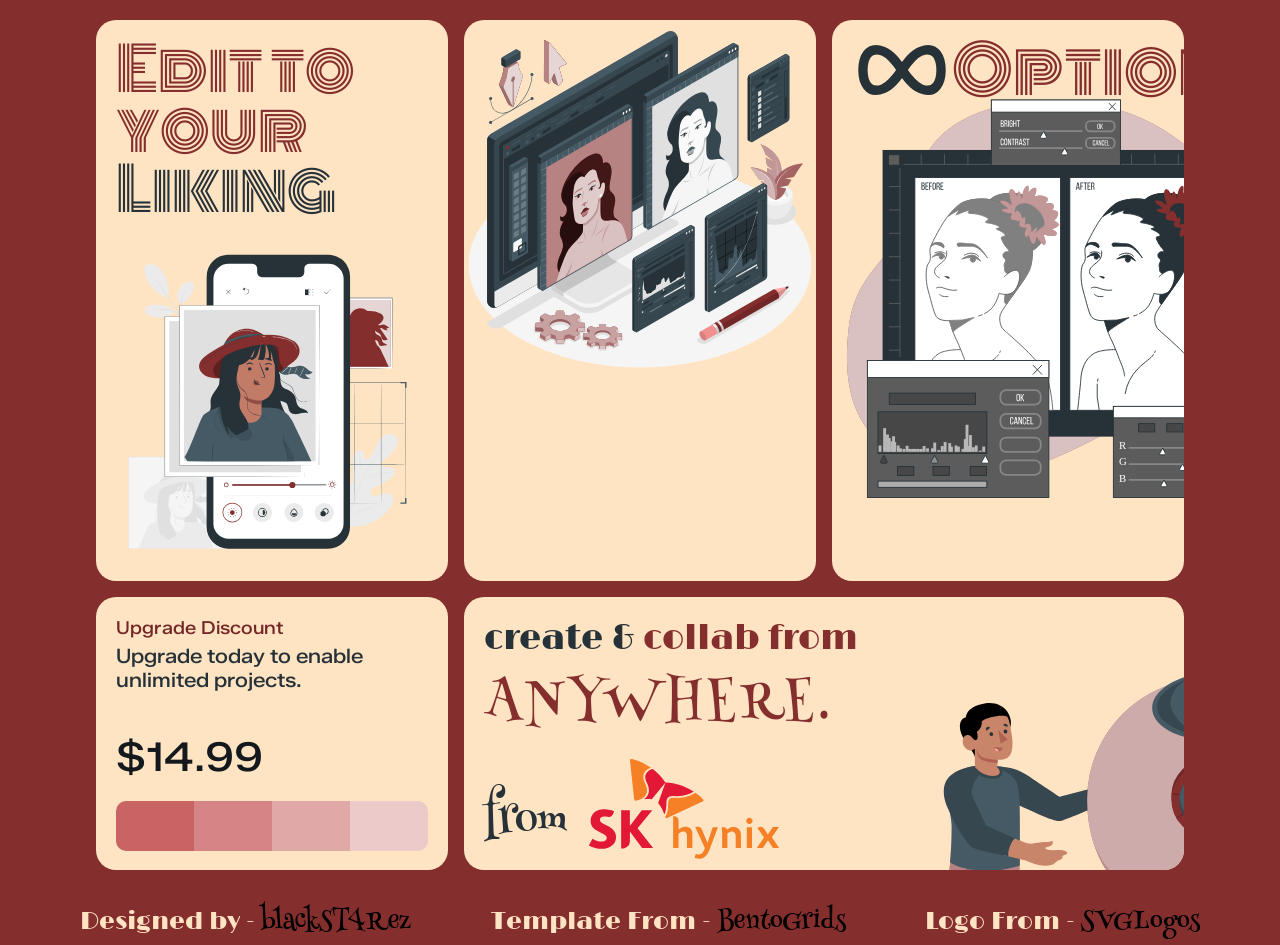
<file: index.html>
<!DOCTYPE html>
<html lang="en">
<head>
    <meta charset="UTF-8">
    <meta name="viewport" content="width=device-width, initial-scale=1.0">
    <link rel="stylesheet" href="style.css">
    <link rel="icon" type="image/x-icon" href="./assets/logo.svg">
    <title>Flexbox&Grid</title>
</head>

    <body>
        <header id="container">
                <div id="grid-container">

                    <div class="boxes" style="grid-area: box1;">
                        <div class="g1"><img src="./assets/edit.svg" alt="edit-photo" class="edit-img"></div>
                        <div class="g2">Edit to your <span class="sp1">Liking</span></div>
                    </div>

                    <div class="boxes" style="grid-area: box2;">
                        <div class="g3"><img src="./assets/psd.svg" alt="edit-photo2" class="edit-img2"></div>
                    </div>
                    <div class="boxes" style="grid-area: box3;">
                        <div class="g4"><img src="./assets/girl.svg" alt="edit-img3"></div>
                        <div class="g5">
                            <div class="girl-head">
                                <img src="./assets/infinite.svg" alt="infinity-img" class="infi">
                            </div>
                            <div class="girl-head">
                                Options
                            </div>
                        </div>
                    </div>
                    <div class="boxes" style="grid-area: box4;">

                        <div class="g6">
                            <div class="sh-1">Upgrade Discount</div>
                            <div class="sh-2">Upgrade today to enable <br> unlimited projects.</div>
                            <div class="sh-3">$14.99</div>
                        </div>

                        <div class="g7">
                            <div class="pal1"></div>
                            <div class="pal2"></div>
                            <div class="pal3"></div>
                            <div class="pal4"></div>
                            <div class="pal5"></div>
                        </div>
                    </div>
                    <div class="boxes" style="grid-area: box5;">
                            <div class="collab-container">
                                <div class="collab-box">
                                    <img src="./assets/collab.svg" alt="collaboration" class="collab-img">
                                </div>
                                <div class="collab-txt">
                                    create & <span class="sp2"> collab from</span>
                                    <div class="sh-4">ANYWHERE.</div>
                                    <div class="from-container">
                                        <div class="sh-5">from</div>
                                        <div class="logo-div"><img src="./assets/logo.svg" alt="logo" class="logo-img"></div>
                                    </div>
                                </div>
                            </div>
                        </div>
                    </div>
                </div>
        </header>

        <footer id="foot-container">
            <div class="main-container">
                <div class="foot-txt">Designed by - <a href="https://github.com/blackST4Rez" class="a-txt">blackST4Rez</a></div>
                <div class="foot-txt">Template From - <a href="https://bentogrids.com/" class="a-txt">BentoGrids</a></div>
                <div class="foot-txt">Logo From - <a href="https://svglogos.dev/" class="a-txt">SVGLogos</a></div>
            </div>
        </footer>
    </body>
</html>
</file>
<file: style.css>
@import url('https://fonts.googleapis.com/css2?family=DM+Sans:ital,opsz,wght@0,9..40,100..1000;1,9..40,100..1000&display=swap');
@import url('https://fonts.googleapis.com/css2?family=Limelight&display=swap');
@import url('https://fonts.googleapis.com/css2?family=Lacquer&display=swap');
@import url('https://fonts.googleapis.com/css2?family=Monoton&display=swap');
@import url('https://fonts.googleapis.com/css2?family=Merriweather+Sans:ital,wght@0,300..800;1,300..800&display=swap');
@import url('https://fonts.googleapis.com/css2?family=Cinzel:wght@400..900&display=swap');
@import url('https://fonts.googleapis.com/css2?family=Zalando+Sans+SemiExpanded:ital,wght@0,200..900;1,200..900&display=swap');
@import url('https://fonts.googleapis.com/css2?family=Henny+Penny&display=swap');

:root{
    --bg: bisque;
    --bg2: #852E2E;
}

*{
    box-sizing: border-box;
    padding: 0;
    margin: 0;
}

body{
    background-color: var(--bg2);
}

#grid-container{
    display: grid;
    width: 85%;
    margin: 0 auto;
    margin-top: 20px;
    align-content: center;
    grid-template-columns: 1fr 1fr 1fr;
    grid-auto-rows: 1fr;
    grid-auto-flow: row;
    grid-template-areas: 
    'box1 box2 box3'
    'box1 box2 box3'
    'box4 box5 box5';
    gap: 1rem;
    height: 850px;
}

.boxes{
    background-color: bisque;
    overflow: hidden;
    display: grid;
    place-items: start;
    border-radius: 20px;
    transition: transform 0.5s ease-in-out;
}

.boxes:hover{
    transform: scale(1.02);
}

.g1,.g2{
    grid-column: 1 / 2;
    grid-row: 1 / 2;
}

.edit-img{
    max-width: 100%;
    height: 500px;
}

.g1{
    padding-top: 130px;
    height: 528px;
}

.g2{
    width: 100%;
    height: max-content;
    font-size: 60px;
    line-height: 1;
    font-family: 'Monoton', sans-serif;
    color: #852E2E;
    padding-left: 20px;
    padding-top: 20px;
}

.g3{
    width: 100%;
}

.sp1{
    color: #263238;
}

.g4{
    width: 100%;
    padding-top: 55px;
}


.g5{
    display: flex;
    align-content: center;
    padding-left: 20px;
    width: 100%;
    height: max-content;
    font-size: 65px;
    font-family: 'Monoton', sans-serif;
    color: #852E2E;
}

.g4,.g5{
    grid-column: 1 / 2;
    grid-row: 1 / 2;
}

.infi{
    width: 100px;
    height: 100px;
    color: #852E2E;
}

.g6{
    padding-left: 20px;
    padding-top: 20px;
    font-family: "Zalando Sans SemiExpanded", sans-serif;
    font-weight: 500;
}

.sh-1{
    font-size: 18px;
    color: #732727;
}

.sh-2{
    margin-top: 5px;
    font-size: 20px;
    color: #263238;
}

.sh-3{
    margin-top: 40px;
    font-size: 40px;
    color: #13191c;
}

.g7{
    display: flex;
    width: 100%;
    padding-left: 20px;
    padding-right: 20px;
}

.pal1{
    background-color: #CA6363;
    border-top-left-radius: 10px;
    border-bottom-left-radius: 10px;
    width: 25%;
    height: 50px;
}

.pal2{
    background-color: #D58585;
    width: 25%;
    height: 50px;
}

.pal3{
    background-color: #E1A8A8;
    width: 25%;
    height: 50px;
}

.pal4{
    background-color: #EDCACA;
    border-top-right-radius: 10px;
    border-bottom-right-radius: 10px;    
    width: 25%;
    height: 50px;
}

.collab-container{
    width: 100%;
    display: flex;
    flex-direction: row-reverse;
    justify-content: space-between;
}

.collab-img{
    width: 700px;
}

.collab-txt{
    width: max-content;
    font-size: 35px;
    color: #263238;
    font-family: 'Limelight', sans-serif;
    padding-left: 20px;
    padding-top: 20px;
}

.sh-4{
    font-size: 50px;
    letter-spacing: 0.10em;
    font-family: "Henny Penny", system-ui;
    color: #852E2E;
}

.sp2{
    color: #852E2E;
}

.sh-5{
    margin-top: 25px;
    font-family: "Henny Penny", system-ui;
    color: #263238;
    font-size: 45px;
    font-weight: 500;
    align-content: center;
}

.from-container{
    display: flex;
    gap: 1rem;
}

.logo-img{
    width: 200px;
    height: 100px;
}

.logo-div{
    margin-top: 10px;
}

.main-container{
    margin-top: 30px;
    display: flex;
    justify-content: space-evenly;
}

.foot-txt{
    font-family: 'Limelight', sans-serif;
    font-size: 25px;
    color: bisque;
}

.a-txt{
    text-decoration: none;
    font-family: "Henny Penny", system-ui;
    color: #000000;
    transition: color 0.3s ease-in-out;
}

.a-txt:hover{
    text-decoration: none;
    font-family: "Henny Penny", system-ui;
    color: #13191c;
}
</file>
<file: CSS/main.css>
@import url('https://fonts.googleapis.com/css2?family=DM+Sans:ital,opsz,wght@0,9..40,100..1000;1,9..40,100..1000&display=swap');
@import url('https://fonts.googleapis.com/css2?family=Limelight&display=swap');
@import url('https://fonts.googleapis.com/css2?family=Lacquer&display=swap');
@import url('https://fonts.googleapis.com/css2?family=Monoton&display=swap');
@import url('https://fonts.googleapis.com/css2?family=Merriweather+Sans:ital,wght@0,300..800;1,300..800&display=swap');
@import url('https://fonts.googleapis.com/css2?family=Cinzel:wght@400..900&display=swap');
@import url('https://fonts.googleapis.com/css2?family=Zalando+Sans+SemiExpanded:ital,wght@0,200..900;1,200..900&display=swap');
@import url('https://fonts.googleapis.com/css2?family=Henny+Penny&display=swap');

:root{
    --bg: bisque;
    --bg2: #852E2E;
}

*{
    box-sizing: border-box;
    padding: 0;
    margin: 0;
}

body{
    background-color: var(--bg2);
}

#grid-container{
    display: grid;
    width: 85%;
    margin: 0 auto;
    margin-top: 20px;
    align-content: center;
    grid-template-columns: 1fr 1fr 1fr;
    grid-auto-rows: 1fr;
    grid-auto-flow: row;
    grid-template-areas: 
    'box1 box2 box3'
    'box1 box2 box3'
    'box4 box5 box5';
    gap: 1rem;
    height: 850px;
}

.boxes{
    background-color: bisque;
    overflow: hidden;
    display: grid;
    place-items: start;
    border-radius: 20px;
    transition: transform 0.5s ease-in-out;
}

.boxes:hover{
    transform: scale(1.02);
}

.g1,.g2{
    grid-column: 1 / 2;
    grid-row: 1 / 2;
}

.edit-img{
    max-width: 100%;
    height: 500px;
}

.g1{
    padding-top: 130px;
    height: 528px;
}

.g2{
    width: 100%;
    height: max-content;
    font-size: 60px;
    line-height: 1;
    font-family: 'Monoton', sans-serif;
    color: #852E2E;
    padding-left: 20px;
    padding-top: 20px;
}

.g3{
    width: 100%;
}

.sp1{
    color: #263238;
}

.g4{
    width: 100%;
    padding-top: 55px;
}


.g5{
    display: flex;
    align-content: center;
    padding-left: 20px;
    width: 100%;
    height: max-content;
    font-size: 65px;
    font-family: 'Monoton', sans-serif;
    color: #852E2E;
}

.g4,.g5{
    grid-column: 1 / 2;
    grid-row: 1 / 2;
}

.infi{
    width: 100px;
    height: 100px;
    color: #852E2E;
}

.g6{
    padding-left: 20px;
    padding-top: 20px;
    font-family: "Zalando Sans SemiExpanded", sans-serif;
    font-weight: 500;
}

.sh-1{
    font-size: 18px;
    color: #732727;
}

.sh-2{
    margin-top: 5px;
    font-size: 20px;
    color: #263238;
}

.sh-3{
    margin-top: 40px;
    font-size: 40px;
    color: #13191c;
}

.g7{
    display: flex;
    width: 100%;
    padding-left: 20px;
    padding-right: 20px;
}

.pal1{
    background-color: #CA6363;
    border-top-left-radius: 10px;
    border-bottom-left-radius: 10px;
    width: 25%;
    height: 50px;
}

.pal2{
    background-color: #D58585;
    width: 25%;
    height: 50px;
}

.pal3{
    background-color: #E1A8A8;
    width: 25%;
    height: 50px;
}

.pal4{
    background-color: #EDCACA;
    border-top-right-radius: 10px;
    border-bottom-right-radius: 10px;    
    width: 25%;
    height: 50px;
}

.collab-container{
    width: 100%;
    display: flex;
    flex-direction: row-reverse;
    justify-content: space-between;
}

.collab-img{
    width: 700px;
}

.collab-txt{
    width: max-content;
    font-size: 35px;
    color: #263238;
    font-family: 'Limelight', sans-serif;
    padding-left: 20px;
    padding-top: 20px;
}

.sh-4{
    font-size: 50px;
    letter-spacing: 0.10em;
    font-family: "Henny Penny", system-ui;
    color: #852E2E;
}

.sp2{
    color: #852E2E;
}

.sh-5{
    margin-top: 25px;
    font-family: "Henny Penny", system-ui;
    color: #263238;
    font-size: 45px;
    font-weight: 500;
    align-content: center;
}

.from-container{
    display: flex;
    gap: 1rem;
}

.logo-img{
    width: 200px;
    height: 100px;
}

.logo-div{
    margin-top: 10px;
}

.main-container{
    margin-top: 30px;
    display: flex;
    justify-content: space-evenly;
}

.foot-txt{
    font-family: 'Limelight', sans-serif;
    font-size: 25px;
    color: bisque;
}

.a-txt{
    text-decoration: none;
    font-family: "Henny Penny", system-ui;
    color: #000000;
    transition: color 0.3s ease-in-out;
}

.a-txt:hover{
    text-decoration: none;
    font-family: "Henny Penny", system-ui;
    color: #13191c;
}
</file>
